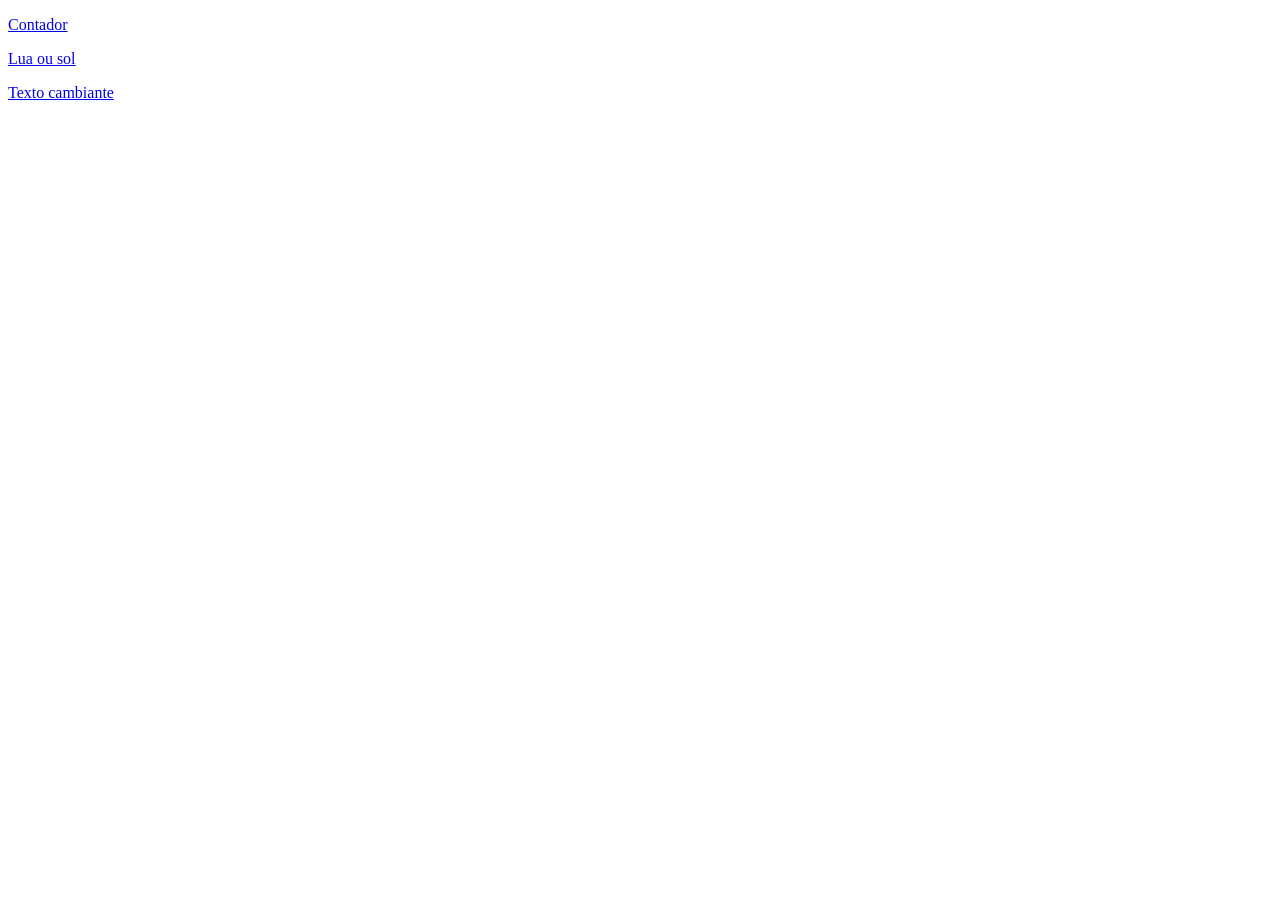
<file: index.html>
<!DOCTYPE html>
<html lang="en">
<head>
    <meta charset="UTF-8">
    <meta http-equiv="X-UA-Compatible" content="IE=edge">
    <meta name="viewport" content="width=device-width, initial-scale=1.0">
    <title>Document</title>
</head>
<body>
    <p><a href="exemplo1">Contador</a></p>
    <p><a href="exemplo2">Lua ou sol</a></p>
    <p><a href="exemplo3">Texto cambiante</a></p>
</body>
</html>
</file>
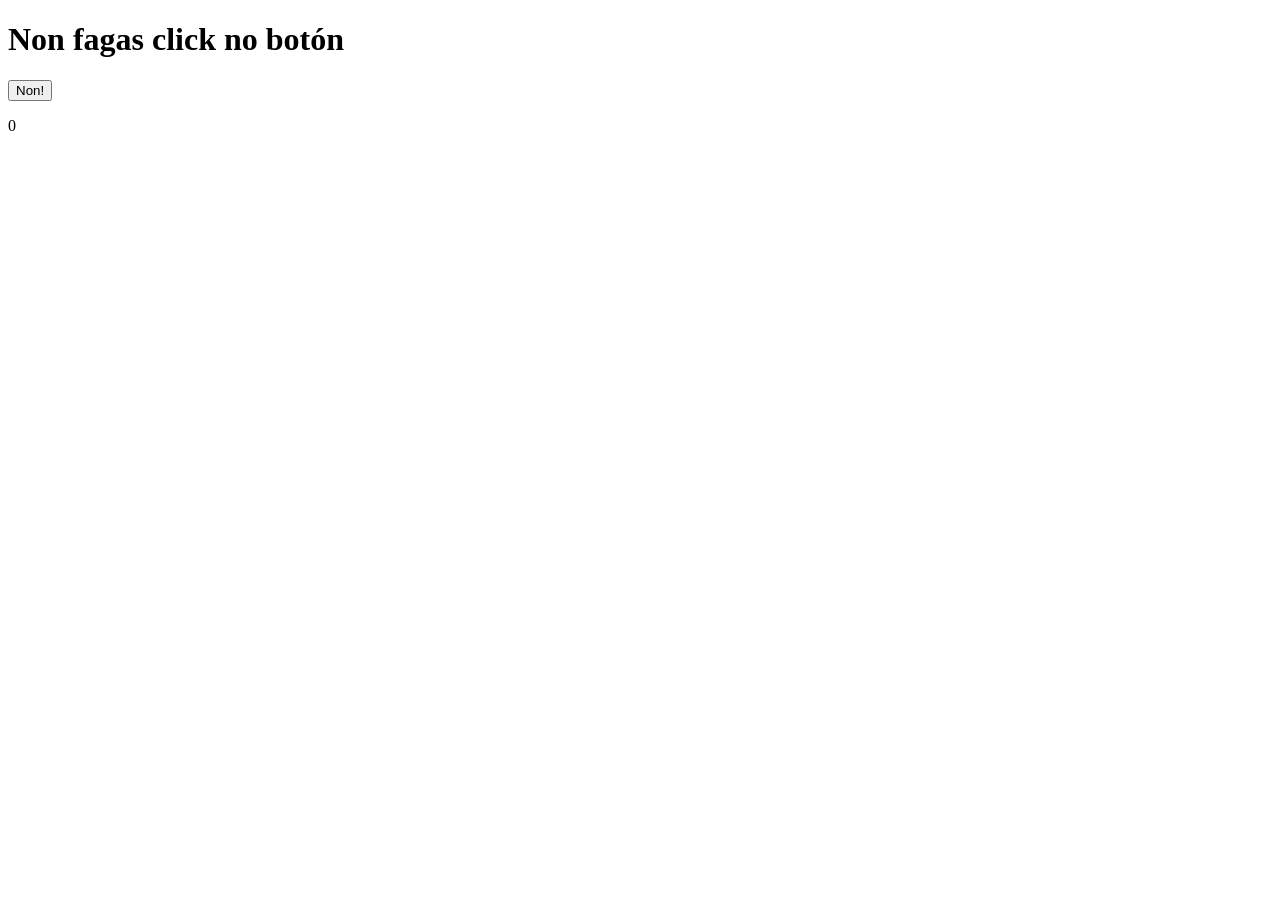
<file: exemplo1/index.html>
<!DOCTYPE html>
<html lang="en">
<head>
    <script src="main.js" type="module"></script>
    <meta charset="UTF-8">
    <meta http-equiv="X-UA-Compatible" content="IE=edge">
    <meta name="viewport" content="width=device-width, initial-scale=1.0">
    <title>Document</title>
</head>
<body>

    <h1>Non fagas click no botón</h1>

    <button>Non!</button>

    <p>0</p>

</body>
</html>
</file>
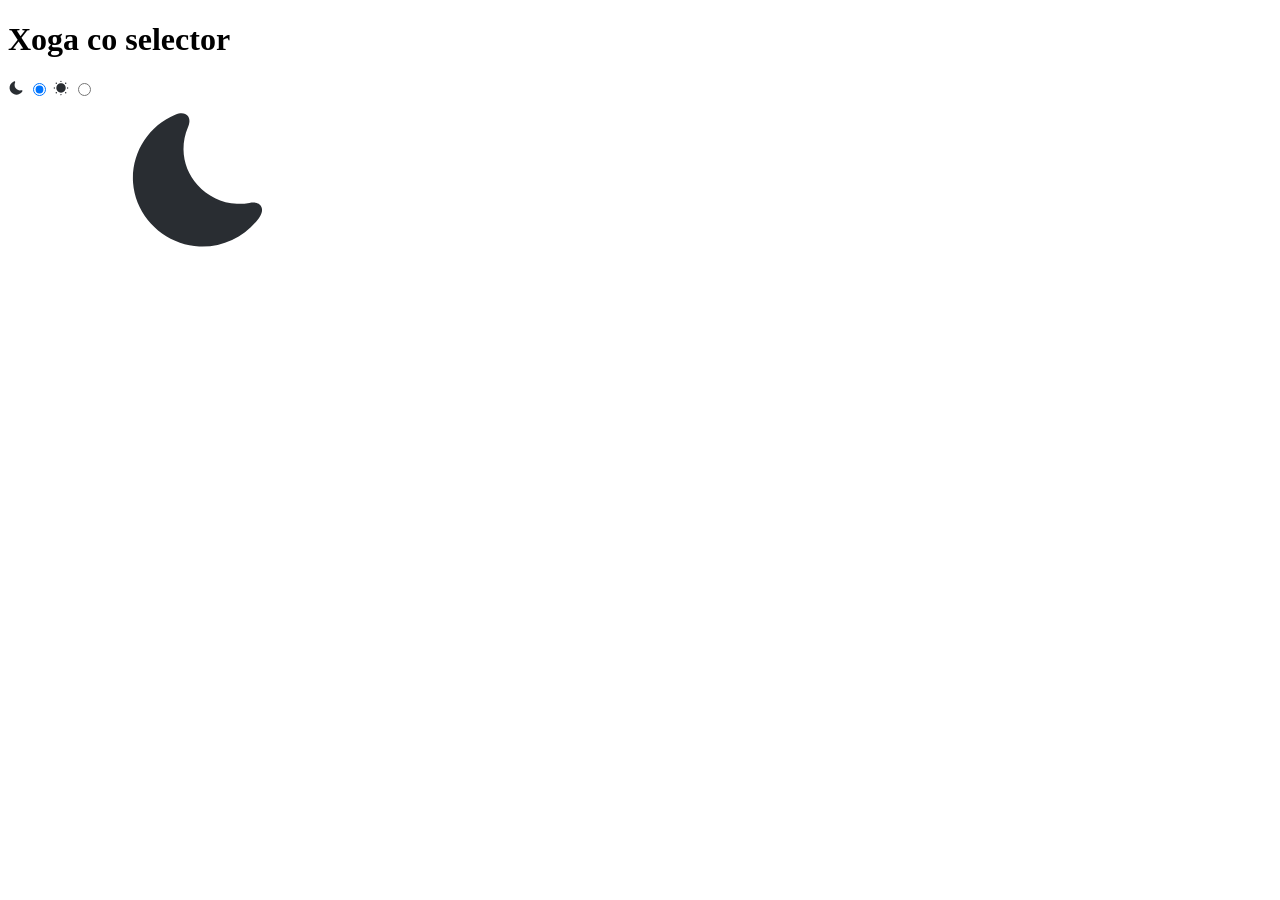
<file: exemplo2/index.html>
<!DOCTYPE html>
<html lang="en">
<head>
    <script src="main.js" type="module"></script>
    <link rel="stylesheet" href="style.css">
    <meta charset="UTF-8">
    <meta http-equiv="X-UA-Compatible" content="IE=edge">
    <meta name="viewport" content="width=device-width, initial-scale=1.0">
    <title>Document</title>
</head>
<body>

    <h1>Xoga co selector</h1>

    <img class="iconoPequeno" src="moon.svg" alt="Lua">
    <input type="radio" name="mySelector" value="moon.svg" checked>

    <img class="iconoPequeno" src="sun.svg" alt="Sol">
    <input type="radio" name="mySelector" value="sun.svg">

    <img class="imaxeGrandota" src="moon.svg" alt="Moon or Sun">

</body>
</html>
</file>
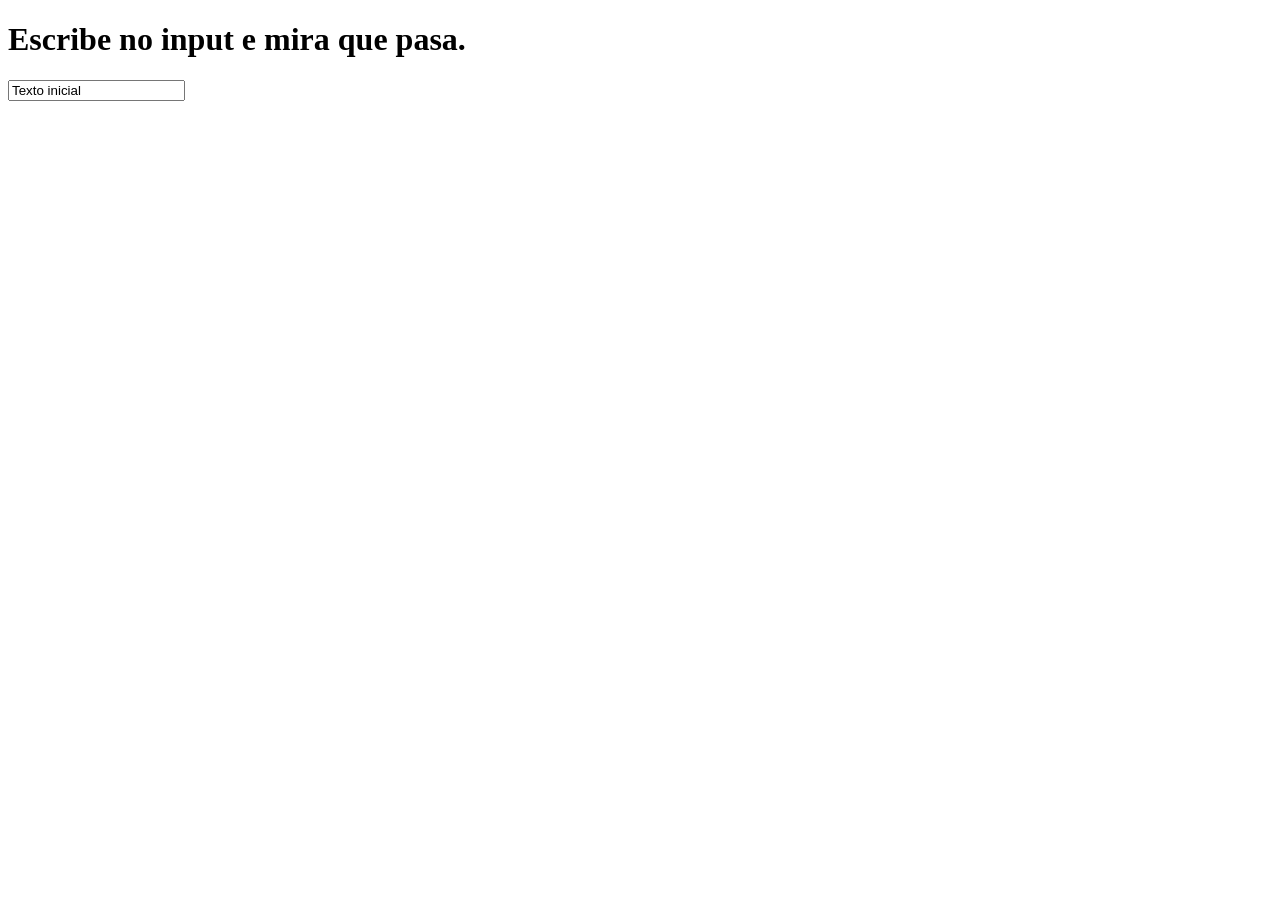
<file: exemplo3/index.html>
<!DOCTYPE html>
<html lang="en">
<head>
    <script src="main.js" type="module"></script>
    <meta charset="UTF-8">
    <meta http-equiv="X-UA-Compatible" content="IE=edge">
    <meta name="viewport" content="width=device-width, initial-scale=1.0">
    <title>Document</title>
</head>
<body>
    <h1>Escribe no input e mira que pasa.</h1>
    <input type="text" value="Texto inicial">
    <p></p>
</body>
</html>
</file>
<file: exemplo2/style.css>
.iconoPequeno {
    width: 1em;
}

.imaxeGrandota {
    display: block;
    width: 30%;
    max-height: 10rem;
}
</file>
